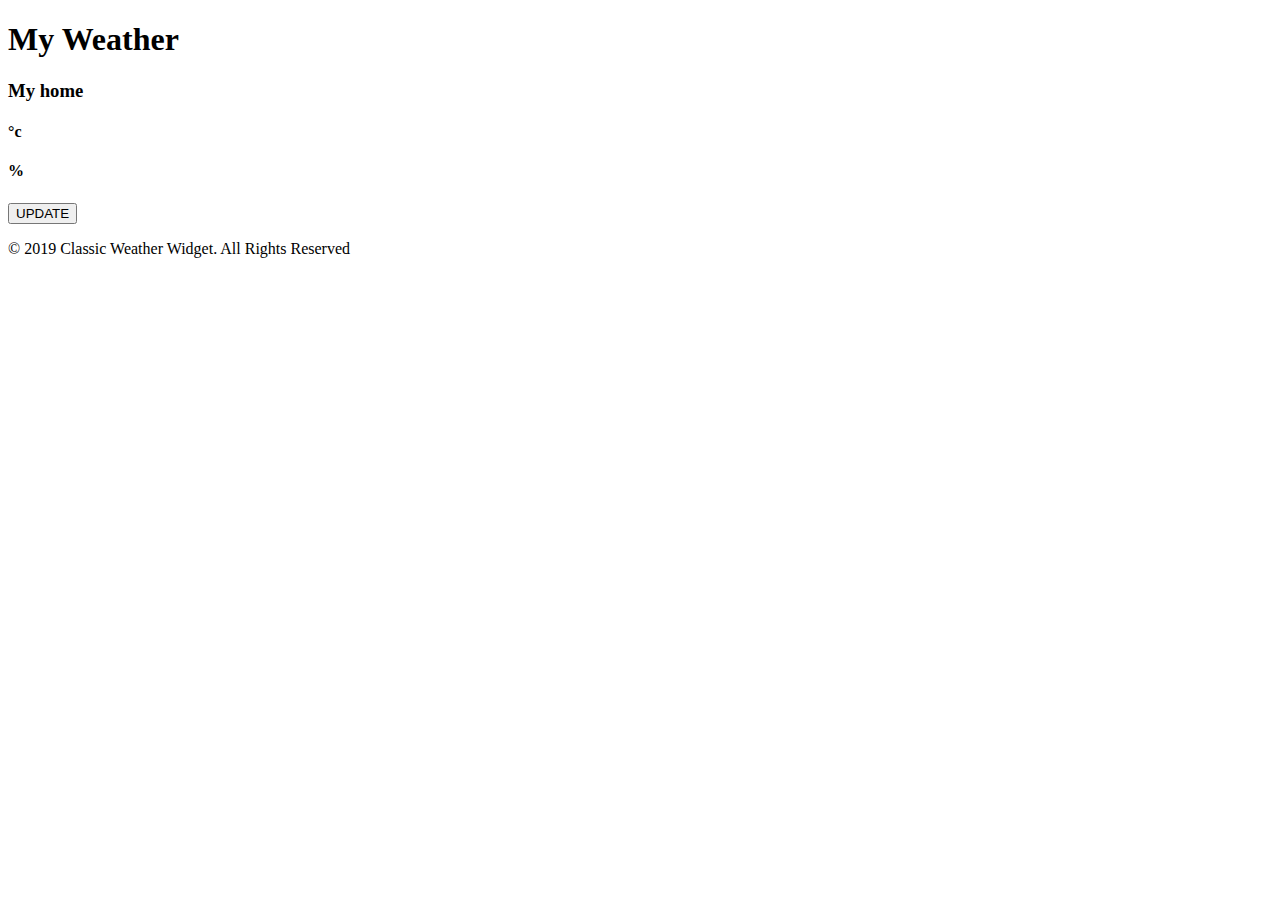
<file: src/main/resources/templates/index.html>
<!DOCTYPE HTML>
<html lang="en">
<head>
	<title>Classic Weather Widget</title>
	<meta name="viewport" content="width=device-width, initial-scale=1">
	<meta charset="utf-8">
	<link th:href="@{/public/css/style.css}" rel='stylesheet'/>
	<link rel="stylesheet" th:href="@{public/css/animate.css}">
	<script th:src="@{/public/js/jquery.min.js}"></script>
	<script th:src="@{/public/js/wow.js}"></script>
	<script th:src="@{/public/js/1.js}"></script>
	<script th:src="@{/public/js/weather.js}"></script>
</head>
<body>
	<h1 class="wow bounceInDown">My Weather</h1>
	<!-- Weather Widget starts here -->
	<div class="w3ls-weather">
		<div class="weather1 wow fadeInLeft" data-wow-delay="0.5s">
			<h3>My home</h3>
			<h4><span id="temp" th:text="${weather.temp}"></span>°c</h4>
			<div>
				<h4><img th:src="@{/public/images/water.png}" alt="" class="iconhumid"><span id="humid" th:text="${weather.humid}"></span>%</h4>
			</div>
			<h5 id="date" th:text="${weather.date}"></h5>
			<h5 id="time" th:text="${weather.time}"></h5>
		</div>
		<div class="clear"></div>
	</div>
	<!-- //Weather Widget ends here -->
	<!--copyright-->
	<button type="button" class="btn wow fadeInLeft" data-wow-delay="0.7s" onclick="update();">UPDATE</button>
	<div class="copy-wthree wow zoomIn" data-wow-delay="1s">
		<p>© 2019 Classic Weather Widget. All Rights Reserved</p>
	</div>
	<!--//copyright-->
</body>
</html>
</file>
